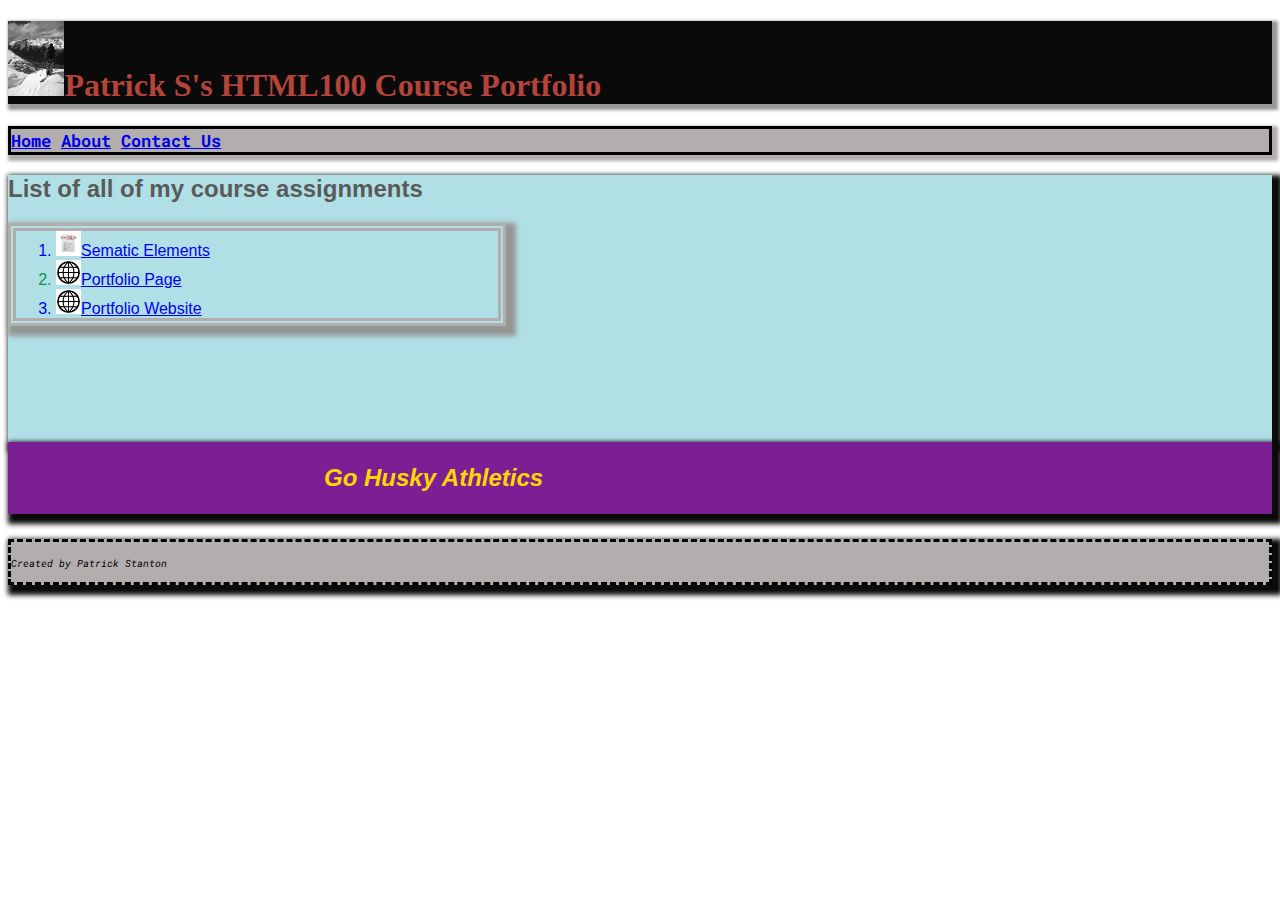
<file: index.html>
<!DOCTYPE html>
<html lang="en">

<head>
  <meta charset = "utf-8">
  <title>Portfolio Website Home Page</title>
  <link rel="stylesheet" type="text/css" href="styles/stylesheet.css">
  <style>
    @import url('https://fonts.googleapis.com/css?family=Roboto+Mono');
  </style>
  <link rel="stylesheet" href="https://use.fontawesome.com/releases/v5.7.1/css/all.css" integrity="sha384-fnmOCqbTlWIlj8LyTjo7mOUStjsKC4pOpQbqyi7RrhN7udi9RwhKkMHpvLbHG9Sr" crossorigin="anonymous">
</head>

<body>
    <h1><img src="images/profile-pic2.jpg" height="75" alt="profile pic">Patrick S's HTML100 Course Portfolio</h1>
  <header>
    <nav>
      <a href="index.html">Home</a>
      <a href="about-me.html">About</a>
      <a href="contact-us.html">Contact Us</a>
    </nav>
  </header>

  <section>
    <h2 class="highlight">List of all of my course assignments</h2>
    <ol class="table-format">
      <li> <img src="images/html-sematic.png" height = "25" alt="Semantic HTML 5 Elements Icon"><a href="https://github.com/pcstanton/semantic-elements">Sematic Elements</a>
      <li> <img src="images/website.jpg" height="25" alt="Portfolio Page Icon"><a href="https://github.com/pcstanton/portfolio">Portfolio Page</a>
      <li> <img src="images/website.jpg" height="25" alt="Portfolio Site Icon"><a href="https://pcstanton.github.io/portfolio/">Portfolio Website</a>
    </ol>
  </section>

 <section class="go-huskies">
    <h2 class="husky">Go Husky Athletics</h2>
 </section>

  <footer>
    <p><small>Created by Patrick Stanton</small></p>
  </footer>

</body>

</html>
</file>
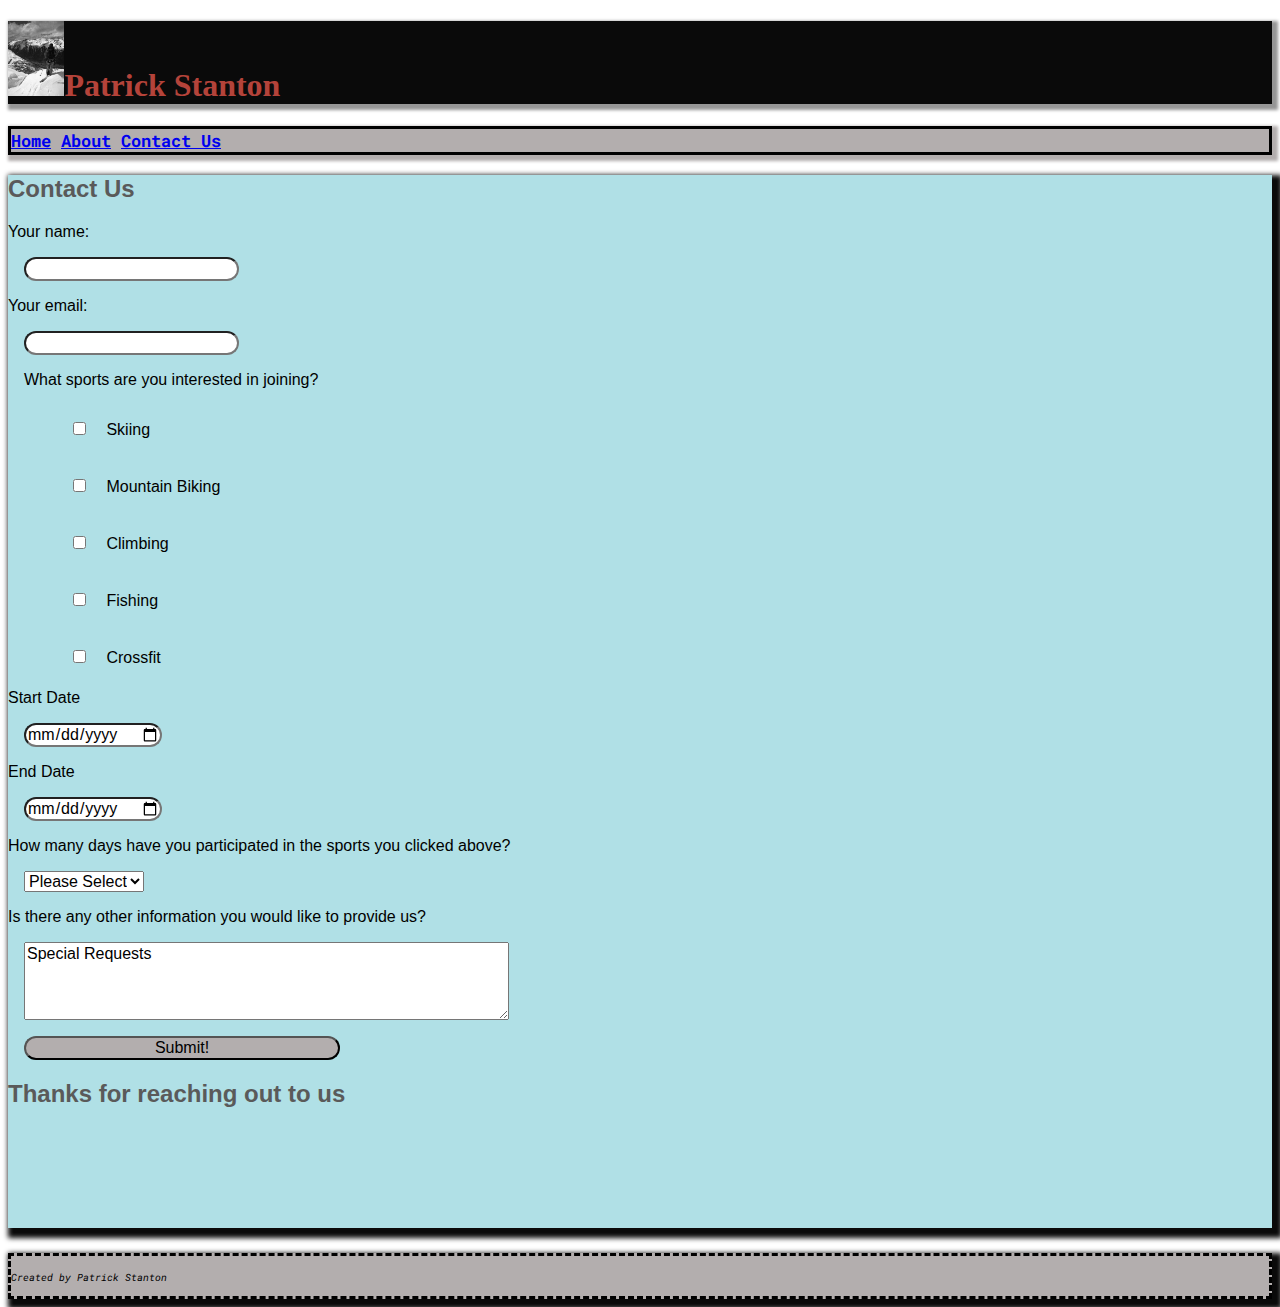
<file: contact-us.html>
<!DOCTYPE html>
<html lang="en" dir="ltr">
  <head>
    <meta charset="utf-8">
    <title>Contact Us</title>
    <link rel="stylesheet" type="text/css" href="styles/stylesheet.css">
    <style>
      @import url('https://fonts.googleapis.com/css?family=Roboto+Mono');
    </style>
    <link rel="stylesheet" href="https://use.fontawesome.com/releases/v5.7.1/css/all.css" integrity="sha384-fnmOCqbTlWIlj8LyTjo7mOUStjsKC4pOpQbqyi7RrhN7udi9RwhKkMHpvLbHG9Sr" crossorigin="anonymous">
  </head>

  <body>
    <h1><img src="images/profile-pic2.jpg" height="75" alt="profile pic">Patrick Stanton</h1>
    <header>
      <nav>
        <a href="index.html">Home</a>
        <a href="about-me.html">About</a>
        <a href="contact-us.html">Contact Us</a>
      </nav>
    </header>
    <section>
      <h2 class="highlight">Contact Us</h2>
      <form method="GET">
        <label>Your name:
          <input type="text" name="contactName">
        </label>

        <label>Your email:
          <input type="email" name="contactEmail">
        </label>

        <fieldset class="checkbox">
          <legend>What sports are you interested in joining?</legend>
          <label>
            <input type="checkbox" name="type" value="skiing">
            Skiing
          </label>
          <label>
            <input type="checkbox" name="type" value="mountain biking">
            Mountain Biking
          </label>
          <label>
            <input type="checkbox" name="type" value="climbing">
            Climbing
          </label>
          <label>
            <input type="checkbox" name="type" value="fishing">
            Fishing
          </label>
          <label>
            <input type="checkbox" name="type" value="crossfit">
            Crossfit
          </label>
        </fieldset>

        <label>
          Start Date
          <input type="date" name="start">
        </label>
        <label>
          End Date
          <input type="date" name="end">
        </label>

        <label>How many days have you participated in the sports you clicked above?
          <select name="days">
            <option value="">Please Select</option>
            <option value="None">None</option>
            <option value="Few">less than 10</option>
            <option value="some">10 to 50</option>
            <option value="many">more than 50</option>
          </select>
        </label>

        <label>Is there any other information you would like to provide us?
          <textarea name="extraInfo" rows="4" cols="50">Special Requests</textarea>
        </label>

        <input type="submit" value="Submit!">
        <h2 class="highlight">Thanks for reaching out to us</h2>

      </form>
      </section>
      <footer>
        <p><small>Created by Patrick Stanton</small></p>
      </footer>
  </body>

</html>
</file>
<file: styles/stylesheet.css>
h1 {
  color:rgb(52,192,36);
  background-color:rgb(10,10,10);
  box-shadow: 3px 3px 3px 3px rgb(150,150,150);
}
h1{
  color:rgb(180,67,58);
  transition-property: color;
  transition-duration: 2s;
  transition-delay: 1s;
}
Header{
  font-size:105%;
  background-color:rgb(179,174,174);
  border-style: solid;
  border-width: 3px;
  box-shadow: 3px 3px 3px 3px rgb(179,174,174);
  font-weight: bold;
  text-emphasis-color: rgb(52,192,36);
  font-family: 'Roboto Mono', monospace;

}
Section{
  background-color:rgb(176,224,230);
  padding-bottom:100px;
  box-shadow: 5px 5px 5px 5px rgb(10,10,10);
  font-family: 'Fira Sans', sans-serif;
}
Table,
td {
  font-weight:bold;
  border-style: groove;
  border-width: 3px;
  border-color: rgb(25,60,25);
  color:rgb(90,90,90);
  margin-left:25px;
  background-color: rgb(270,270,270);
  box-shadow: 1px 1px 1px 1px rgb(10,10,10)
}
ol li:nth-child(odd) {
  color:rgb(0,0,240);
}
ol li:nth-child(even) {
  color:rgb(0,153,76);
}
.highlight {
  color:rgb(90,90,90)
}
.table-format{
  table-layout: auto;
  width: 25%;
  border-style: double;
  border-width: 8px;
  border-color: rgb(179,174,174);
  padding-right: 10%;
  box-shadow: 5px 5px 5px 5px rgb(150,150,150)
}
.go-huskies{
  background-color:rgb(125,31,148);
  padding-bottom:2px;
  padding-top:2px;
  padding-left: 25%;
  box-shadow: 5px 5px 5px 5px rgb(10,10,10);
}
.husky {
  color:gold;
  font-style:oblique;
  font-weight:bold;
  transition-property: all;
  transition-duration: 2s;
  transition-delay: 1s;
}
.narrative-color{
  color:rgb(35,35,35)
}
.table-text-color{
  color:rgb(75,0,130)
}
.picture-page{
  background-color: rgb(84,132,129);
  padding-bottom: 5px;
}
.box1 {
  height: 60px;
  width:200px;
  border: 3px solid rgb(179,174,174);
  background: rgb(106,151,185);
}

.container1 {
  height: 80px;
  background-color:rgb(106,151,185);
  display:flex;
  flex-direction:row;
  flex-wrap: wrap;
  justify-content: center;
  align-items: center;
}
.box {
  height: 150px;
  width:150px;
  border: 3px solid rgb(179,174,174);
  background: rgb(106,151,185);
}

.container{
  height: 200px;
  background-color:rgb(35,35,35);
  display:flex;
  flex-direction:row;
  flex-wrap: nowrap;
  justify-content: center;
  align-items: center;
}

.rotateimg90 {
  transform: rotate(90deg);
  padding-bottom: 50px;
}
footer{
  background-color:rgb(179,174,174);
  border-style:dashed;
  border-width: 3px;
  font-size: 75%;
  margin-top: 25px;
  box-shadow: 5px 5px 5px 5px rgb(10,10,10);
  font-style:oblique;
  font-family: 'Roboto Mono', monospace;
}

button, input, select, textarea {
  font-family: inherit;
  font-size: 100%;
  box-sizing: border-box;
  display: block;
  margin:1rem;
}

input{
  border-radius: 15px;
}

fieldset{
  border:none;
}

fieldset input{
  display: inline;
}

.checkbox label {

  display: block;

  position: relative;

  padding-left: 35px;

  margin-top: 12px;

  cursor: pointer;

  -webkit-user-select: none;

  -moz-user-select: none;

  -ms-user-select: none;

  user-select: none;

}

input[type=text]:focus{
  background-color: green;
  outline: none;
}

input[type=email]:focus{
  background-color: orange;
  outline: none;
}

input[type=date]:focus{
  background-color: red;
  outline: none;
}

input[type=submit]{
  width:25%;
  background-color: rgb(179,174,174);

}
</file>
